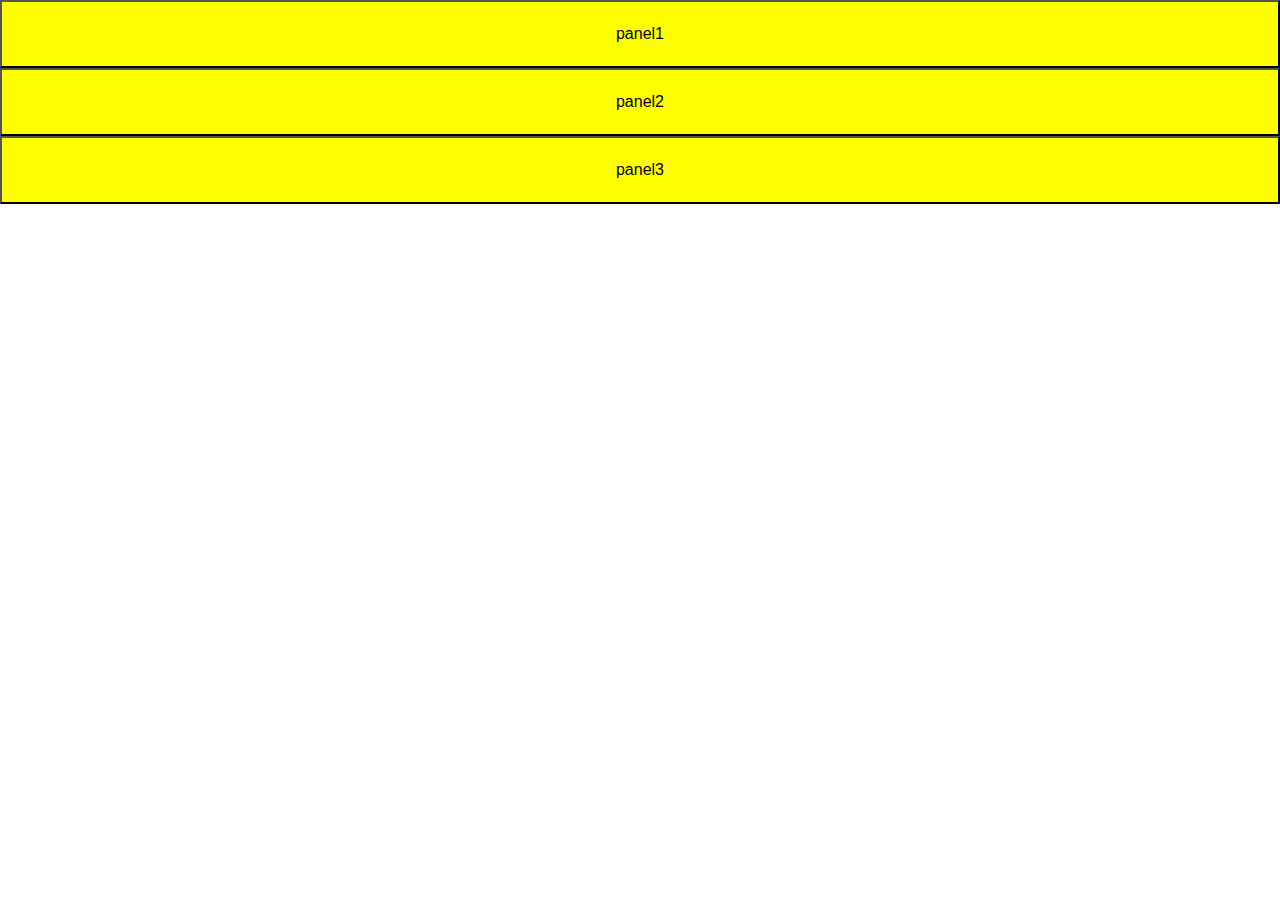
<file: 17 11 2018/accordionnnnn/index.html>
<!DOCTYPE html>
<html lang="en">

<head>
    <meta charset="UTF-8">
    <meta name="viewport" content="width=device-width, initial-scale=1.0">
    <meta http-equiv="X-UA-Compatible" content="ie=edge">
    <title>accordion</title>
    <link rel="stylesheet" href="style.css">
    <link rel="stylesheet" href="https://stackpath.bootstrapcdn.com/bootstrap/4.1.3/css/bootstrap.min.css">
</head>

<body>
    <button>panel1</button>
    <div>Lorem ipsum dolor sit amet, consectetur adipisicing elit. Dicta voluptate nam amet unde id dolore illo tempora, tenetur modi placeat!</div>
    <button>panel2</button>
    <div>Lorem ipsum dolor sit amet consectetur adipisicing elit. Velit, sint beatae quae doloremque incidunt nihil fugit hic eos adipisci veniam?</div>
    <button>panel3</button>
    <div>Lorem ipsum dolor sit amet consectetur adipisicing elit. Nemo error eveniet veritatis fuga. Nihil maxime quibusdam quo, ab nemo totam!</div>



<script src="js.js"></script>
<script src="https://code.jquery.com/jquery-3.3.1.slim.min.js" integrity="sha384-q8i/X+965DzO0rT7abK41JStQIAqVgRVzpbzo5smXKp4YfRvH+8abtTE1Pi6jizo" crossorigin="anonymous"></script>
<script src="https://cdnjs.cloudflare.com/ajax/libs/popper.js/1.14.3/umd/popper.min.js" integrity="sha384-ZMP7rVo3mIykV+2+9J3UJ46jBk0WLaUAdn689aCwoqbBJiSnjAK/l8WvCWPIPm49" crossorigin="anonymous"></script>
<script src="https://stackpath.bootstrapcdn.com/bootstrap/4.1.3/js/bootstrap.min.js" integrity="sha384-ChfqqxuZUCnJSK3+MXmPNIyE6ZbWh2IMqE241rYiqJxyMiZ6OW/JmZQ5stwEULTy" crossorigin="anonymous"></script>
</body>

</html>
</file>
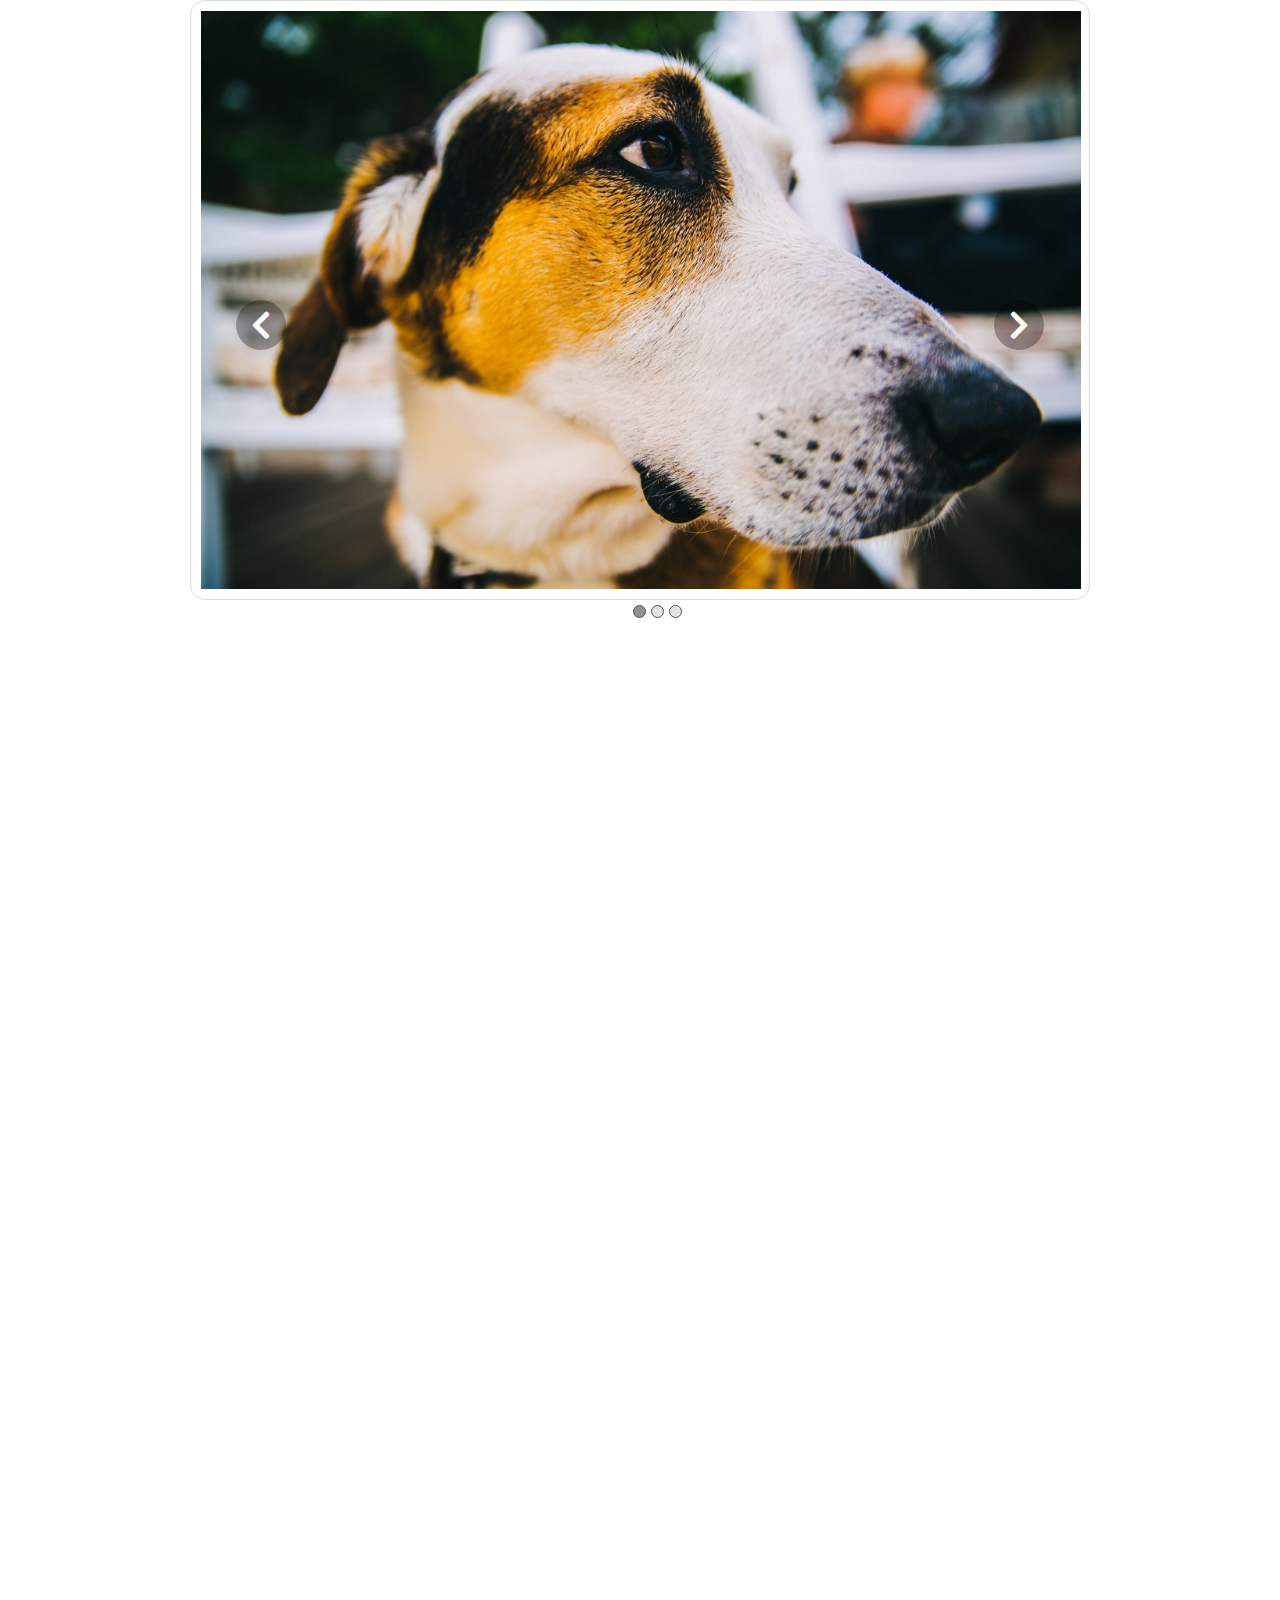
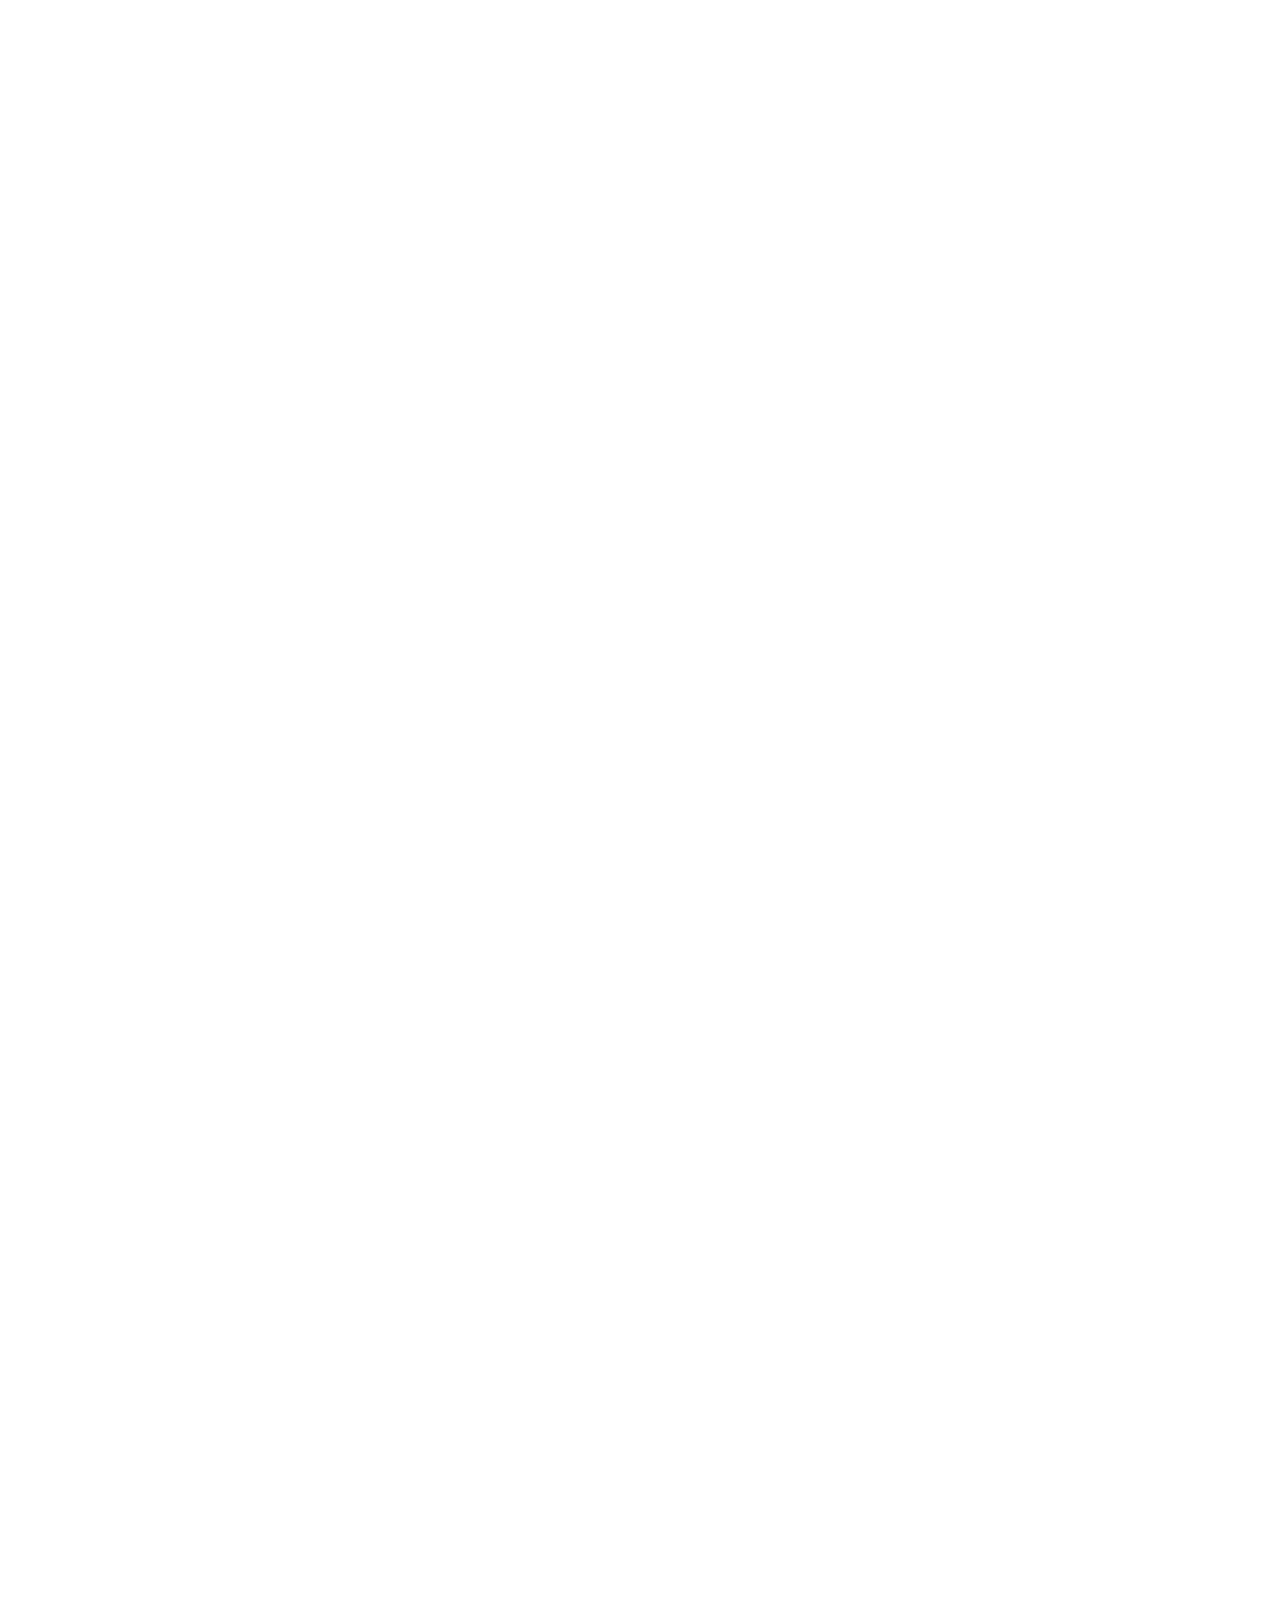
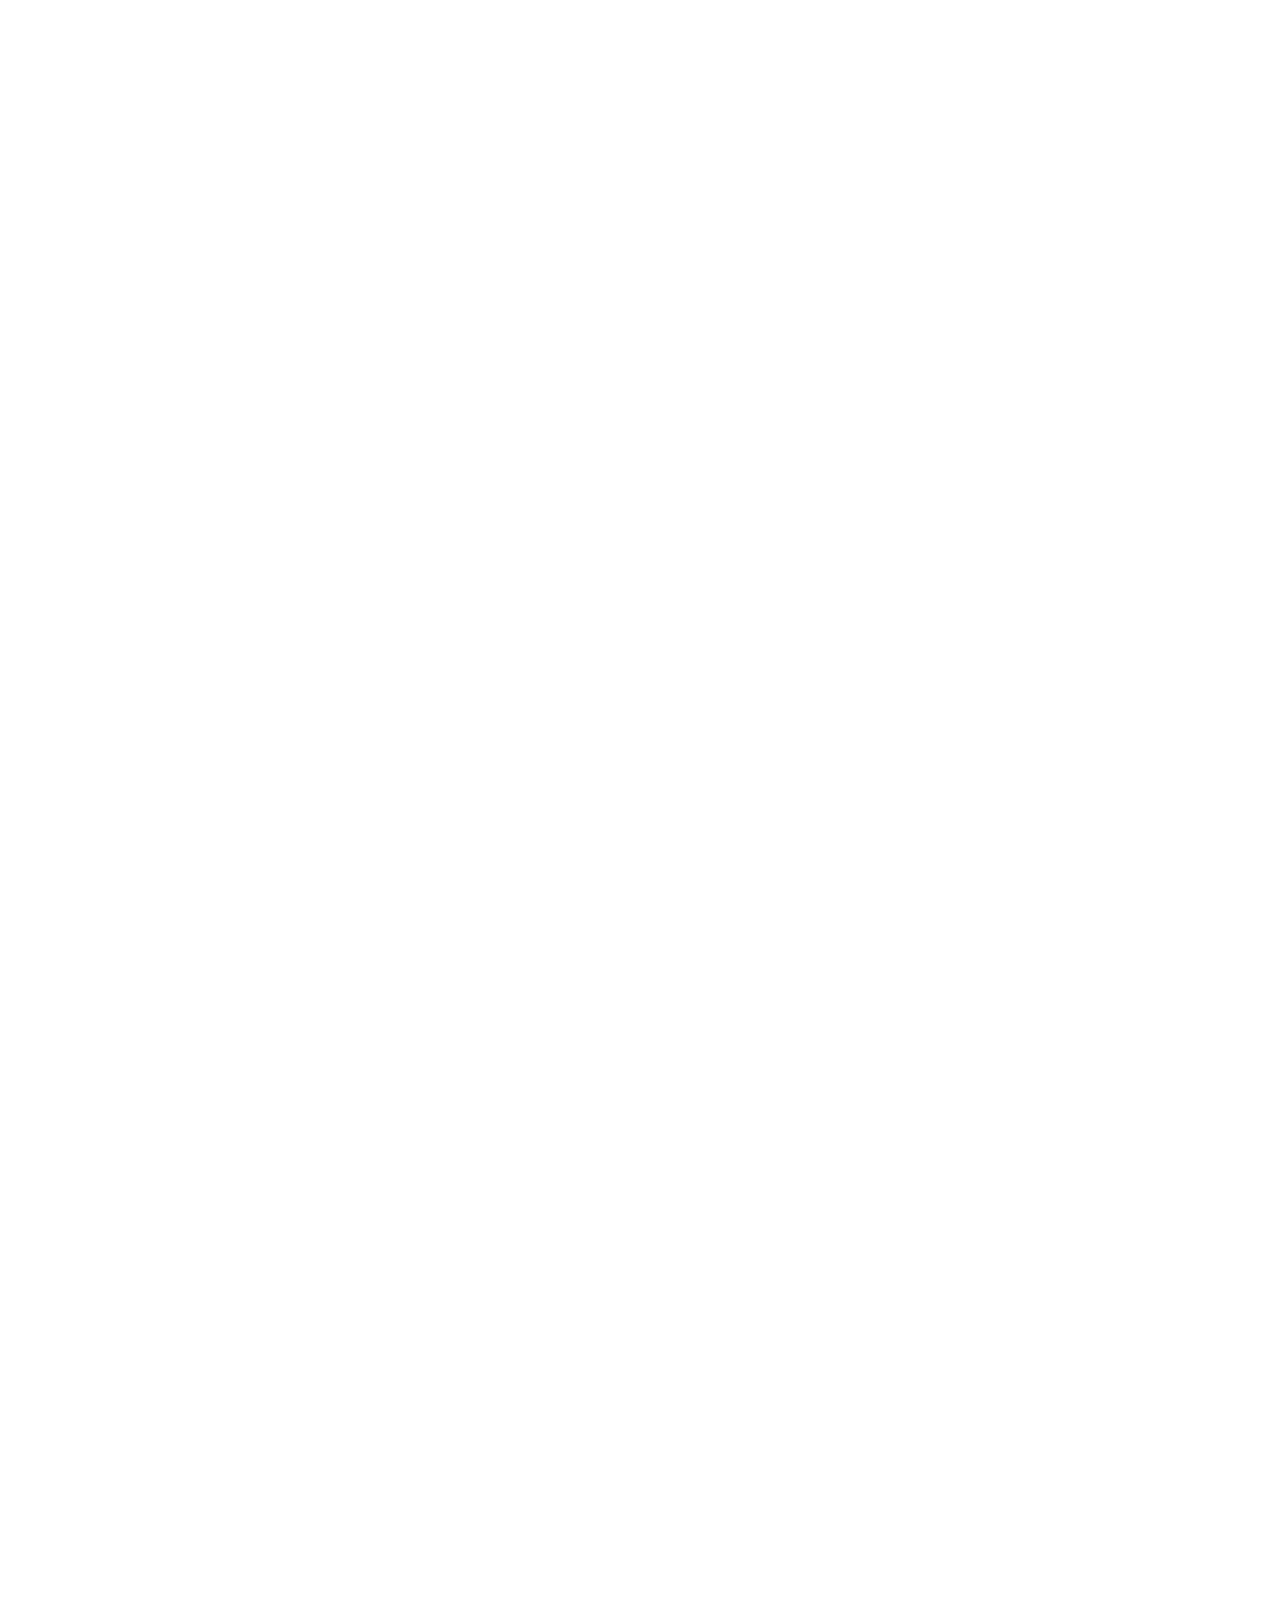
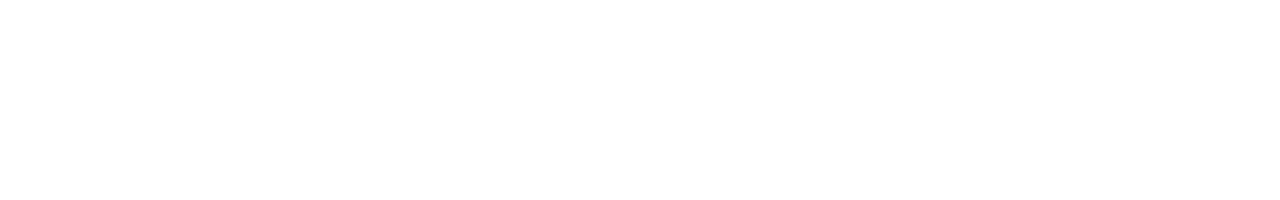
<file: 17 11 2018/slideeeee/index.html>
<!doctype html>
<html lang="en">

<head>
    <meta charset="utf-8">
    <meta name="viewport" content="width=device-width, initial-scale=1, shrink-to-fit=no">
    <link rel="stylesheet" href="https://maxcdn.bootstrapcdn.com/bootstrap/4.0.0/css/bootstrap.min.css">
    <link rel="stylesheet" href="https://use.fontawesome.com/releases/v5.0.10/css/all.css">
    <link href="https://fonts.googleapis.com/css?family=Lato:400,900" rel="stylesheet">
    <link rel="stylesheet" href="style.css">
    <title>Hello, world!</title>
</head>

<body>

    <div class="container">
        <div class="row">
            <!-- slider -->
            <div class="col-12">
                <div class="outer">
                    <div class="lenta">
                        <div class="inner">
                            <img class="active" src="images/im1.jpeg" alt="image">
                        </div>
                        <div class="inner">
                            <img src="images/im2.jpeg" alt="image">
                        </div>
                        <div class="inner">
                            <img src="images/im3.jpeg" alt="image">
                        </div>
                        <div class="inner">
                            <img src="images/im4.jpeg" alt="image">
                        </div>
                        <div class="inner">
                            <img src="images/im5.jpg" alt="image">
                        </div>
                        <div class="inner">
                            <img src="images/im6.jpeg" alt="image">
                        </div>
                        <div class="inner">
                            <img src="images/im7.jpeg" alt="image">
                        </div>
                    </div>
                    <i class="fas fa-chevron-right"></i>
                    <i class="fas fa-chevron-left"></i>
                </div>
                <nav class="navs">
                    <ul>
                        <li data-index="0" class="active"><span></span></li>
                        <li data-index="2"><span></span></li>
                        <li data-index="4"><span></span></li>
                    </ul>
                </nav>
            </div>
        </div>

    </div>

    <script src="main.js"></script>
</body>

</html>
</file>
<file: 17 11 2018/accordionnnnn/style.css>
button{
background-color: yellow;
cursor: pointer;
padding: 20px;
width: 100%;
transition: all 0.4s ease-in;
}
div{
    padding:20px;
    background-color: gray;
    display: none;
    width: 90%;
    margin-left: 10%;
    transition: all 0.4s ease-in;

}
.active{
    display: block;
}
</file>
<file: 17 11 2018/slideeeee/style.css>
*{
    font-family: 'Lato', sans-serif;
}

body{
    height: 5000px;
}

li{
    list-style-type: none;
}

a{
    text-decoration: none!important;
}
.outer{
    height: 600px;
    border: 1px solid #ddd;
    padding: 10px;
    border-radius: 15px;
    position: relative;
    width: 900px;
    margin: 0 auto;
    overflow: hidden;
}
.outer i{
    position: absolute;
    top: 50%;
    font-size: 2em;
    color: white;
    width: 50px;
    height: 50px;
    display: inline-block;
    background-color: rgba(0, 0, 0, 0.3);
    text-align: center;
    line-height: 50px;
    border-radius: 100%;
    cursor: pointer;
    transition: all 0.1s linear;
}
.outer i:hover{
    background-color: rgba(0, 0, 0, 0.9);
}
.outer i.fa-chevron-left{
    left: 5%;
}
.outer i.fa-chevron-right{
    right: 5%;
}
.lenta{
    width: 6300px;
    display: flex;
    height: 100%;
    position: relative;
    left: 0;
    transition: all 1s linear;
}
.lenta .inner{
    width: 880px;
    height: 100%;
    margin-right: 20px;
}
.lenta .inner img{
    width: 100%;
    height: 100%;
    object-fit: cover;
}
.navs ul{
    display: flex;
    justify-content: center;
}
.navs ul span{
    display: inline-block;
    width: 13px;
    height: 13px;
    border-radius: 100%;
    background-color: rgba(202, 195, 195, 0.5);
    border: 1px solid #555;
    margin-right: 5px;
    cursor: pointer;
}
.navs li.active span{
    background-color: rgba(37, 34, 34, 0.5);
}
</file>
